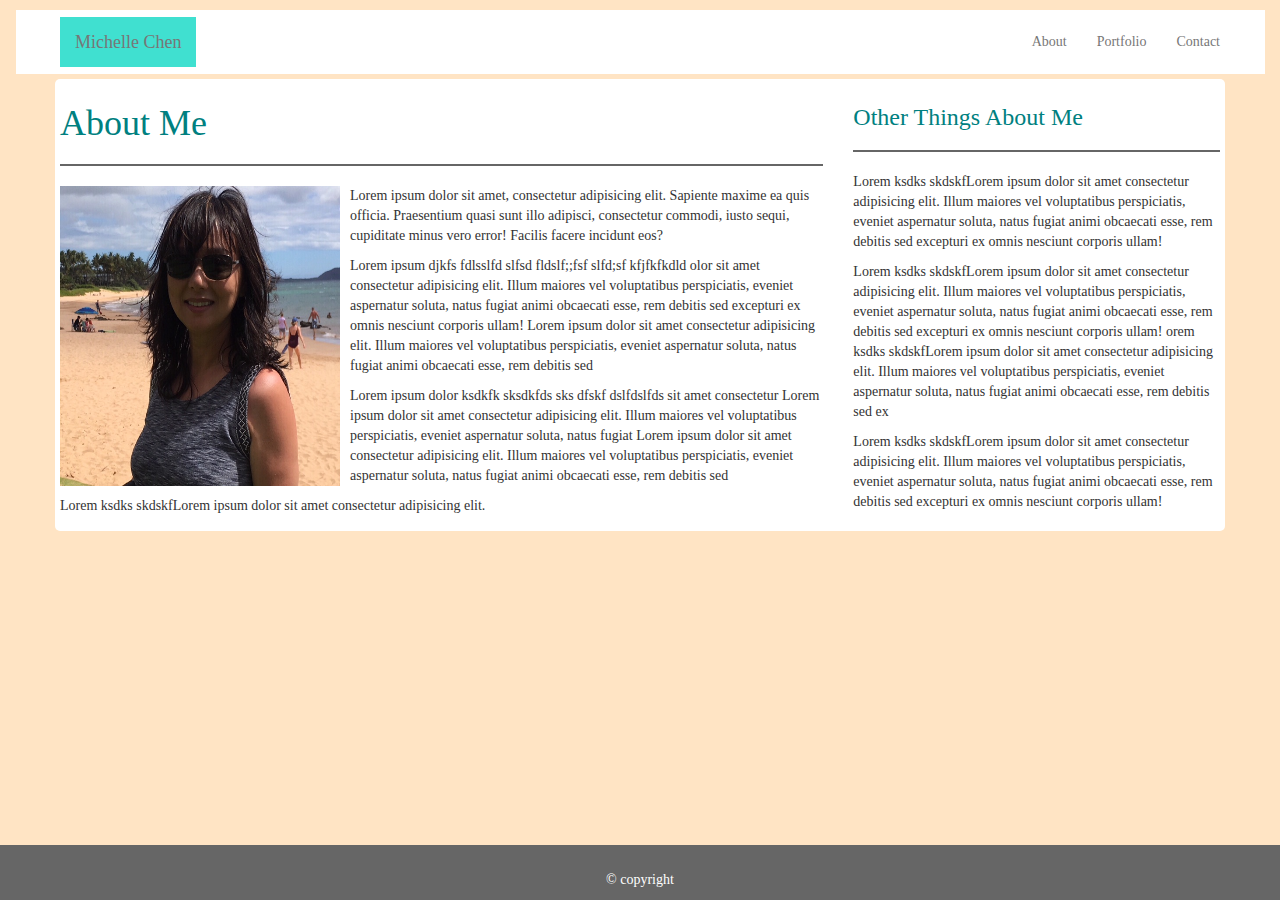
<file: index.html>
<!DOCTYPE html>
<html lang="en-us">

<head>
    <meta charset="UTF-8">
    <meta name="viewpoint" content="width=device-width">
    <title>Bootstrap Basic Portfolio</title>
    <link rel="stylesheet" href="https://maxcdn.bootstrapcdn.com/bootstrap/3.3.7/css/bootstrap.min.css">
    <link rel="stylesheet" href="./assets/css/style.css">
</head>

<body>

    <nav class="nav navbar-default">
        <div class="container">
            <div class="navbar-header">
                <a class="navbar-brand" href="index.html"> Michelle Chen </a>
            </div>
            <ul class="nav navbar-nav navbar-right">
                <li><a href="./index.html">About</a></li>
                <li><a href="./portfolio.html">Portfolio</a></li>
                <li><a href="./contact.html">Contact</a></li>
            </ul>
        </div>
    </nav>

    <main class="container"> 
        <section class="row">
            <div class="col-md-8">
                <article class="block">
                    <h1 class="block-header"> About Me</h1>
  
    <hr />

        <img src="assets/Images/me.jpg" alt="" id="my-image">

    <p>Lorem ipsum dolor sit amet, consectetur adipisicing elit. Sapiente maxime ea quis officia. Praesentium quasi sunt illo adipisci, consectetur commodi, iusto sequi, cupiditate minus vero error! Facilis facere incidunt eos? </p>
    <p>Lorem ipsum djkfs fdlsslfd slfsd fldslf;;fsf slfd;sf kfjfkfkdld olor sit amet consectetur adipisicing elit. Illum maiores vel voluptatibus perspiciatis, eveniet aspernatur soluta, natus fugiat animi obcaecati esse, rem debitis sed excepturi ex omnis nesciunt corporis ullam! Lorem ipsum dolor sit amet consectetur adipisicing elit. Illum maiores vel voluptatibus perspiciatis, eveniet aspernatur soluta, natus fugiat animi obcaecati esse, rem debitis sed </p>
    <p>Lorem ipsum dolor ksdkfk sksdkfds sks dfskf dslfdslfds sit amet consectetur Lorem ipsum dolor sit amet consectetur adipisicing elit. Illum maiores vel voluptatibus perspiciatis, eveniet aspernatur soluta, natus fugiat Lorem ipsum dolor sit amet consectetur adipisicing elit. Illum maiores vel voluptatibus perspiciatis, eveniet aspernatur soluta, natus fugiat animi obcaecati esse, rem debitis sed  </p>  
    <p>Lorem ksdks skdskfLorem ipsum dolor sit amet consectetur adipisicing elit.</p>

    </article>
    </div>



    <!--display on left side of main section-->
    <div class="col-md-4">
        <aside class="block">
            <h3 class="block-header"> Other Things About Me</h3>

            <hr />

            <p>Lorem ksdks skdskfLorem ipsum dolor sit amet consectetur adipisicing elit. Illum maiores vel voluptatibus perspiciatis, eveniet aspernatur soluta, natus fugiat animi obcaecati esse, rem debitis sed excepturi ex omnis nesciunt corporis ullam!</p>
            <p>Lorem ksdks skdskfLorem ipsum dolor sit amet consectetur adipisicing elit. Illum maiores vel voluptatibus perspiciatis, eveniet aspernatur soluta, natus fugiat animi obcaecati esse, rem debitis sed excepturi ex omnis nesciunt corporis ullam! orem ksdks skdskfLorem ipsum dolor sit amet consectetur adipisicing elit. Illum maiores vel voluptatibus perspiciatis, eveniet aspernatur soluta, natus fugiat animi obcaecati esse, rem debitis sed ex</p>
            <p>Lorem ksdks skdskfLorem ipsum dolor sit amet consectetur adipisicing elit. Illum maiores vel voluptatibus perspiciatis, eveniet aspernatur soluta, natus fugiat animi obcaecati esse, rem debitis sed excepturi ex omnis nesciunt corporis ullam!</p>
    
        </aside>
    </div>
    </section>
    </main>

    <footer>
        <div class="footer">
            <p>
                &copy; copyright
            </p>
        </div>
    </footer>  
    
</body>
</html>
</file>
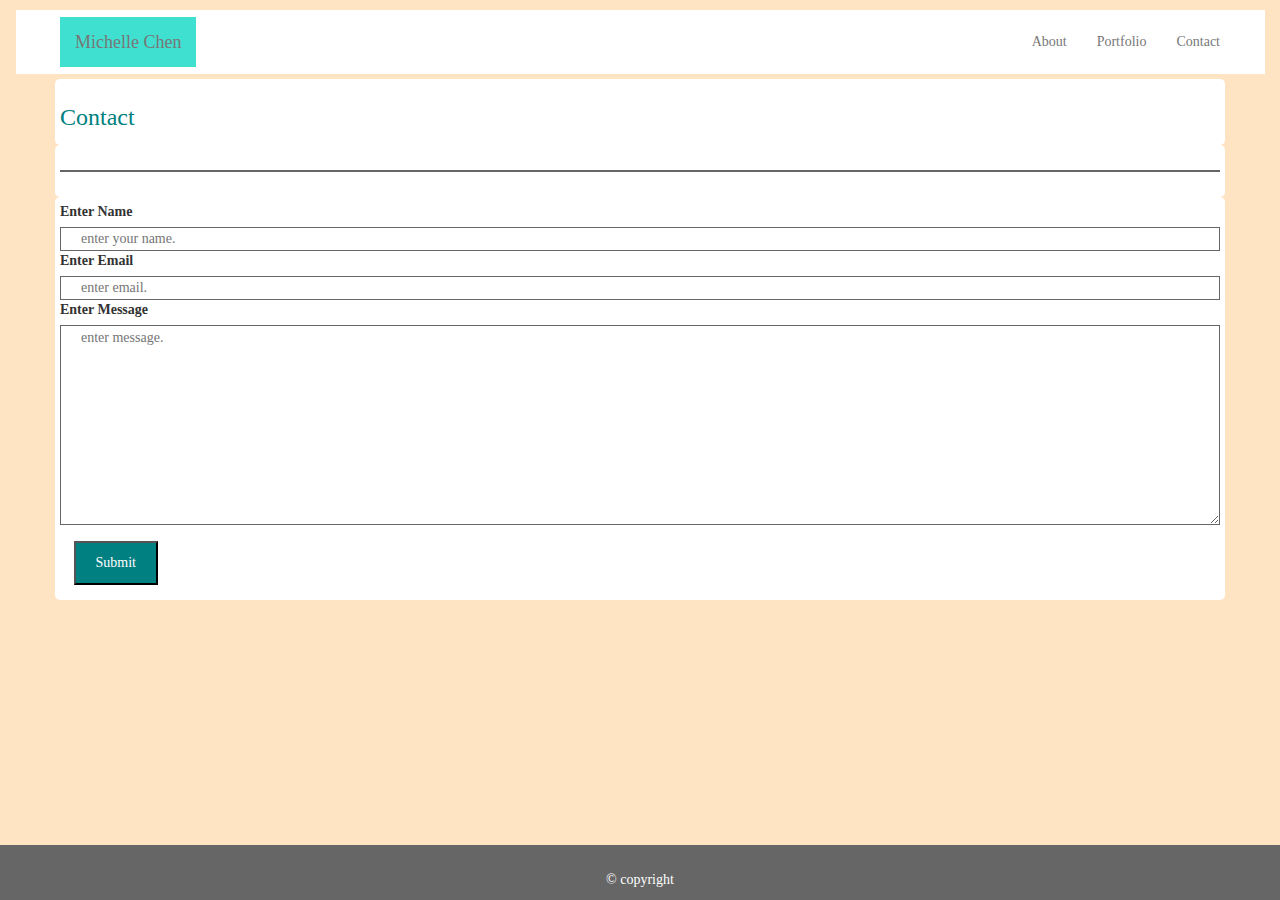
<file: contact.html>
<!DOCTYPE html>
<html>
    <html lang="en-us">
<head>
    <meta charset="UTF-8">
    <meta name="viewpoint" content="with=device/width">
    <title>Contact Page</title>
    <link rel="stylesheet" href="https://maxcdn.bootstrapcdn.com/bootstrap/3.3.7/css/bootstrap.min.css">
    <link rel="stylesheet" href="./assets/css/style.css" />
</head>
<body>
    <!--Bootstrap navbar linked to index page itself and other 2 pages-->
    <nav class="nav navbar-default">
        <div class="container">
            <div class="navbar-header">
                <a class="navbar-brand" href="index.html"> Michelle Chen </a>
            </div>
        
            <ul class="nav navbar-nav navbar-right">
                <li><a href="./index.html">About</a></li>
                <li><a href="./portfolio.html">Portfolio</a></li>
                <li><a href="./contact.html">Contact</a></li>
            </ul>
        </div>
    </nav>

    <div class="container">
        <h3>Contact</h3>
    </div>

    <div class="container">
            <hr>
    </div>

    <div class="container">
        <form action="mailto:michen914@yahoo.com method=POST enctype="text/plain">

        <label for="name">Enter Name </label>
        <input type="text" id="name" name="name" placeholder="enter your name.">

        <label for="email">Enter Email</label>
        <input type="text" id="email" name="email" placeholder="enter email.">

        <label for="message">Enter Message</label>
        <textarea type="text" id="message" name="message" placeholder="enter message." style="height:200px"></textarea>

        <label for="submit"> </label>
        <input type ="submit" value="Submit">

        </form>

    </div>  

    <footer>
        <div class="footer">
            <p>
                &copy; copyright
            </p>
        </div>
    </footer>

</body>
</html>
</file>
<file: assets/css/style.css>
/* Common css */
html {
    position: relative;
    min-height: 100%;
}

body {
    padding-left: .5px;
    padding-right: .5px;
    margin: 10px;
    font-family: 'Georgia', Times, Times New Roman, serif;
    color: '#777';
    background: bisque;
    width: '960px';
    font-size: '18px';
    box-sizing: border-box;
}

footer
{  
background-color: #666666;      
text-align: center;
color: white;
padding-top: 25px;
position: fixed;
left: 0;
bottom: 0;
width: 100%;
}

nav.navbar-default {
    padding: 2px;
    margin: 5px;
    background-color:white;
}

.navbar-header {
    background-color:turquoise;
    color: white;
}

h3 {
    color: teal;
    text-align: left;
    border: #666666;
}

h1 {
    color: teal;
    text-align: left;
    border: #666666;
}

hr {
    border-top: 2px solid #666666;
}


/* index.html css */
.float-my-children {
    float: left;
    margin-right: 5px;
}

#my-image {
    float: left;
    width: 280px;
    height: 300px;
    margin-right: 10px;
}


/* contact.html css */
input[type="text"], select, textarea {
    width: 100%;
    padding-left: 20px;
    box-sizing: border-box;
    border: 1px, solid #666666;
    overflow: visible;
}

input[type="submit"] {
    background-color: teal;
    color: white;
    padding: 10px 20px;
    margin: 10px;
    margin-top: 10px;
    cursor: pointer;
}

.container {
    border-radius: 5px;
    background-color: white;
    padding:5px;
}

/* portfolio.html css */
.img-fluid-port-image {
    width: 450px;
    height: 400px;
    padding: 30px;
    margin: 12px 20px 12px 12px;
}
</file>
